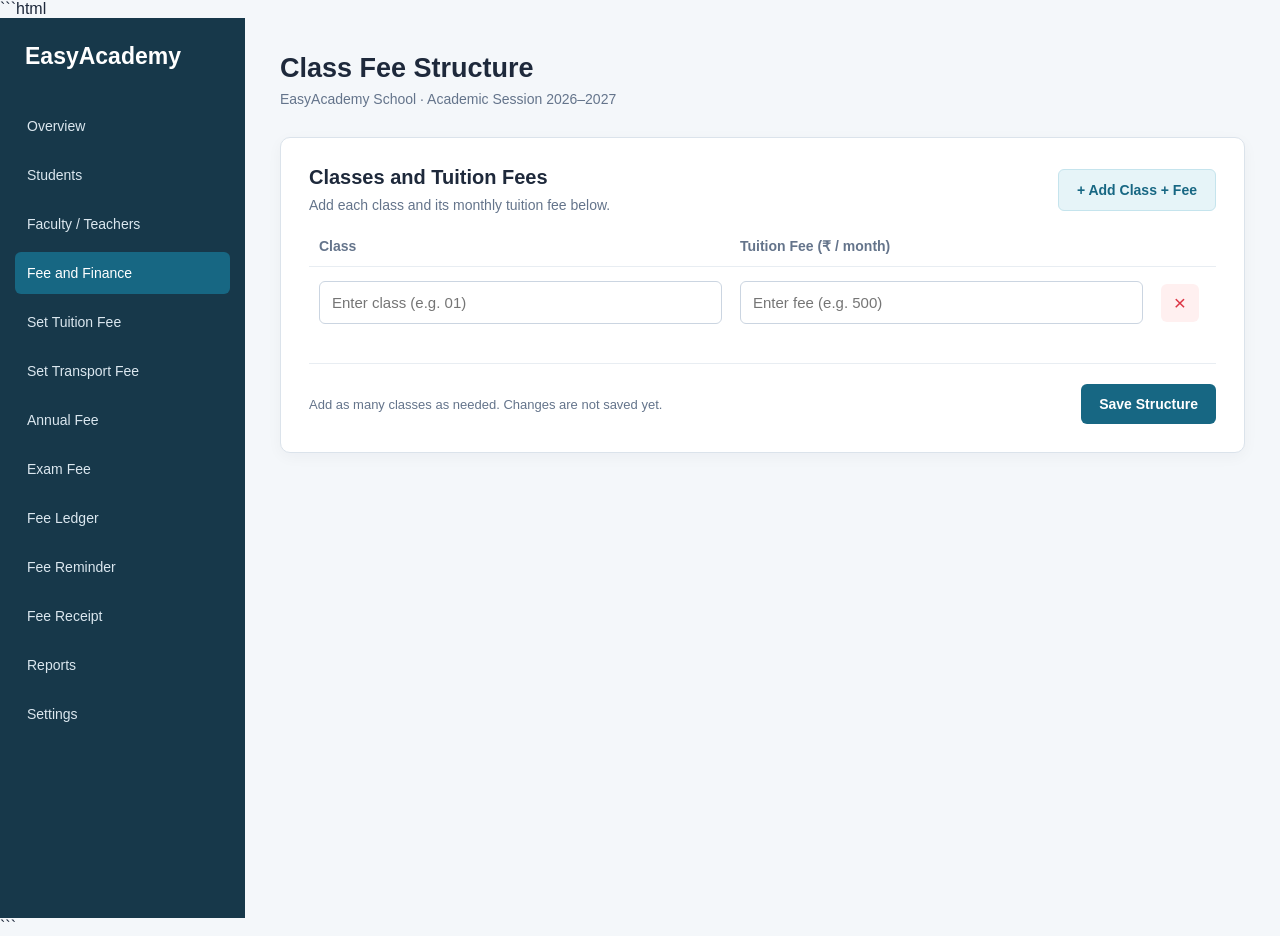
<file: students/templates/students/class_fee_structure.html>
```html
<!DOCTYPE html>
<html lang="en">
<head>
    <meta charset="UTF-8">
    <meta name="viewport" content="width=device-width, initial-scale=1.0">
    <title>EasyAcademy | Class Fee Structure</title>

    <style>
        * {
            box-sizing: border-box;
        }

        body {
            margin: 0;
            font-family: Arial, sans-serif;
            background: #f4f7fa;
            color: #1e293b;
        }

        .layout {
            display: flex;
            min-height: 100vh;
        }

        /* Sidebar */
        .sidebar {
            width: 245px;
            background: #17384a;
            color: white;
            padding: 25px 15px;
            flex-shrink: 0;
        }

        .brand {
            font-size: 23px;
            font-weight: bold;
            margin-bottom: 35px;
            padding: 0 10px;
        }

        .sidebar a {
            display: block;
            padding: 13px 12px;
            margin-bottom: 7px;
            border-radius: 6px;
            color: #dbe7ef;
            text-decoration: none;
            font-size: 14px;
        }

        .sidebar a:hover,
        .sidebar a.active {
            background: #176783;
            color: white;
        }

        /* Main content */
        .main-content {
            flex: 1;
            min-width: 0;
            padding: 35px;
        }

        .topbar {
            display: flex;
            justify-content: space-between;
            align-items: center;
            gap: 15px;
            margin-bottom: 30px;
        }

        .topbar h1 {
            font-size: 27px;
            margin: 0;
        }

        .school-name {
            color: #64748b;
            font-size: 14px;
            margin-top: 7px;
        }

        .fee-card {
            background: white;
            border: 1px solid #dbe3eb;
            border-radius: 10px;
            padding: 28px;
            box-shadow: 0 4px 15px rgba(15, 23, 42, 0.04);
        }

        .section-heading {
            display: flex;
            justify-content: space-between;
            align-items: center;
            gap: 15px;
            margin-bottom: 25px;
        }

        .section-heading h2 {
            font-size: 20px;
            margin: 0;
        }

        .section-heading p {
            color: #64748b;
            font-size: 14px;
            margin: 8px 0 0;
        }

        /* Class and fee rows */
        .table-heading,
        .fee-row {
            display: grid;
            grid-template-columns: 1fr 1fr 45px;
            gap: 18px;
            align-items: center;
        }

        .table-heading {
            color: #64748b;
            font-size: 14px;
            font-weight: bold;
            padding: 0 10px 12px;
        }

        .fee-row {
            padding: 14px 10px;
            border-top: 1px solid #e8edf2;
        }

        .fee-row input {
            width: 100%;
            min-width: 0;
            padding: 12px;
            border: 1px solid #cbd5e1;
            border-radius: 6px;
            font-size: 15px;
            outline: none;
        }

        .fee-row input:focus {
            border-color: #176783;
            box-shadow: 0 0 0 3px rgba(23, 103, 131, 0.12);
        }

        .remove-button {
            width: 38px;
            height: 38px;
            border: none;
            border-radius: 6px;
            background: #fff0f0;
            color: #dc3545;
            font-size: 21px;
            cursor: pointer;
        }

        .remove-button:hover {
            background: #ffe0e0;
        }

        /* Buttons */
        .button {
            border: none;
            border-radius: 6px;
            padding: 12px 18px;
            font-size: 14px;
            font-weight: bold;
            cursor: pointer;
        }

        .add-button {
            background: #e6f4f8;
            color: #176783;
            border: 1px solid #c5e4ed;
        }

        .add-button:hover {
            background: #d3edf4;
        }

        .save-button {
            background: #176783;
            color: white;
            min-width: 130px;
        }

        .save-button:hover {
            background: #12566e;
        }

        .bottom-actions {
            display: flex;
            justify-content: space-between;
            align-items: center;
            gap: 15px;
            margin-top: 25px;
            padding-top: 20px;
            border-top: 1px solid #e8edf2;
        }

        .help-text {
            color: #64748b;
            font-size: 13px;
        }

        @media (max-width: 800px) {
            .sidebar {
                width: 175px;
            }

            .main-content {
                padding: 20px;
            }

            .fee-card {
                padding: 18px;
            }
        }

        @media (max-width: 600px) {
            .layout {
                display: block;
            }

            .sidebar {
                width: 100%;
            }

            .sidebar nav {
                display: flex;
                overflow-x: auto;
                gap: 5px;
            }

            .sidebar a {
                white-space: nowrap;
            }

            .topbar,
            .section-heading,
            .bottom-actions {
                align-items: flex-start;
                flex-direction: column;
            }

            .table-heading,
            .fee-row {
                grid-template-columns: 1fr 1fr 35px;
                gap: 8px;
            }
        }
    </style>
</head>

<body>
    <div class="layout">

        <aside class="sidebar">
            <div class="brand">EasyAcademy</div>

            <nav>
                <a href="#">Overview</a>
                <a href="#">Students</a>
                <a href="#">Faculty / Teachers</a>
                <a href="#" class="active">Fee and Finance</a>
                <a href="#">Set Tuition Fee</a>
                <a href="#">Set Transport Fee</a>
                <a href="#">Annual Fee</a>
                <a href="#">Exam Fee</a>
                <a href="#">Fee Ledger</a>
                <a href="#">Fee Reminder</a>
                <a href="#">Fee Receipt</a>
                <a href="#">Reports</a>
                <a href="#">Settings</a>
            </nav>
        </aside>

        <main class="main-content">

            <header class="topbar">
                <div>
                    <h1>Class Fee Structure</h1>
                    <div class="school-name">
                        EasyAcademy School · Academic Session 2026–2027
                    </div>
                </div>
            </header>

            <section class="fee-card">

                <div class="section-heading">
                    <div>
                        <h2>Classes and Tuition Fees</h2>
                        <p>Add each class and its monthly tuition fee below.</p>
                    </div>

                    <button
                        type="button"
                        class="button add-button"
                        id="addClassButton">
                        + Add Class + Fee
                    </button>
                </div>

                <div class="table-heading">
                    <div>Class</div>
                    <div>Tuition Fee (₹ / month)</div>
                    <div></div>
                </div>

                <div id="feeRows">

                    <div class="fee-row">
                        <input
                            type="text"
                            name="class_name[]"
                            placeholder="Enter class (e.g. 01)"
                            aria-label="Class name"
                        >

                        <input
                            type="number"
                            name="monthly_fee[]"
                            placeholder="Enter fee (e.g. 500)"
                            min="0"
                            step="0.01"
                            aria-label="Monthly tuition fee"
                        >

                        <button
                            type="button"
                            class="remove-button"
                            aria-label="Remove class"
                            title="Remove class">
                            ×
                        </button>
                    </div>

                </div>

                <div class="bottom-actions">
                    <span class="help-text">
                        Add as many classes as needed. Changes are not saved yet.
                    </span>

                    <button
                        type="button"
                        class="button save-button"
                        id="saveButton">
                        Save Structure
                    </button>
                </div>

            </section>

        </main>
    </div>

    <script>
        const feeRows = document.getElementById("feeRows");
        const addClassButton = document.getElementById("addClassButton");

        addClassButton.addEventListener("click", function () {
            const row = document.createElement("div");
            row.className = "fee-row";

            row.innerHTML = `
                <input
                    type="text"
                    name="class_name[]"
                    placeholder="Enter class (e.g. 01)"
                    aria-label="Class name"
                >

                <input
                    type="number"
                    name="monthly_fee[]"
                    placeholder="Enter fee (e.g. 500)"
                    min="0"
                    step="0.01"
                    aria-label="Monthly tuition fee"
                >

                <button
                    type="button"
                    class="remove-button"
                    aria-label="Remove class"
                    title="Remove class">
                    ×
                </button>
            `;

            feeRows.appendChild(row);
        });

        feeRows.addEventListener("click", function (event) {
            if (event.target.classList.contains("remove-button")) {
                const rows = feeRows.querySelectorAll(".fee-row");

                if (rows.length > 1) {
                    event.target.closest(".fee-row").remove();
                }
            }
        });

        document.getElementById("saveButton").addEventListener("click", function () {
            alert(
                "The HTML layout is ready. Saving to the database will be connected in the next step."
            );
        });
    </script>
</body>
</html>
```
</file>
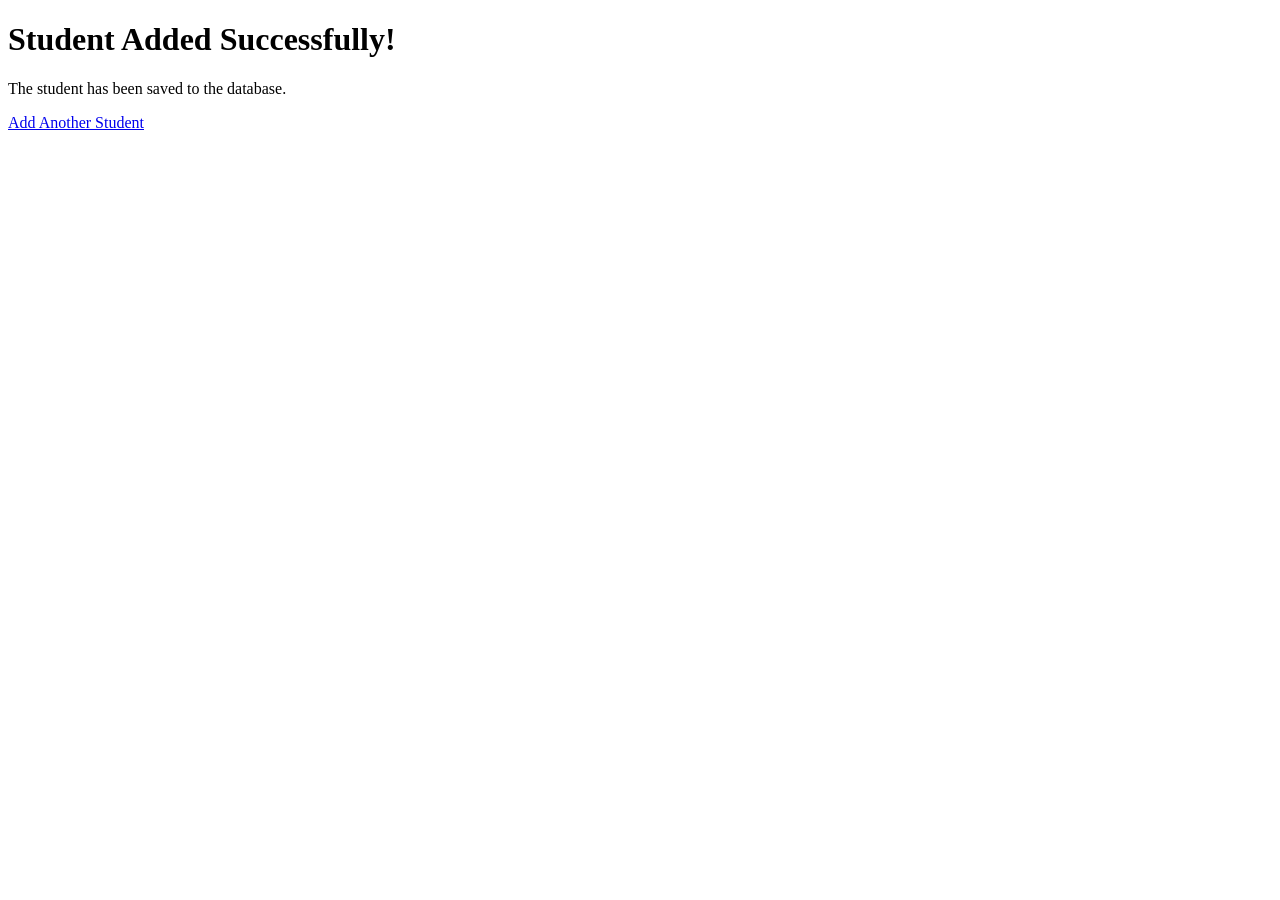
<file: students/templates/students/student_success.html>
<!DOCTYPE html>
<html>

<head>
    <title>Student Added</title>
</head>

<body>

    <h1>Student Added Successfully!</h1>

    <p>The student has been saved to the database.</p>

    <a href="/students/add/">
        Add Another Student
    </a>

</body>

</html>
</file>
